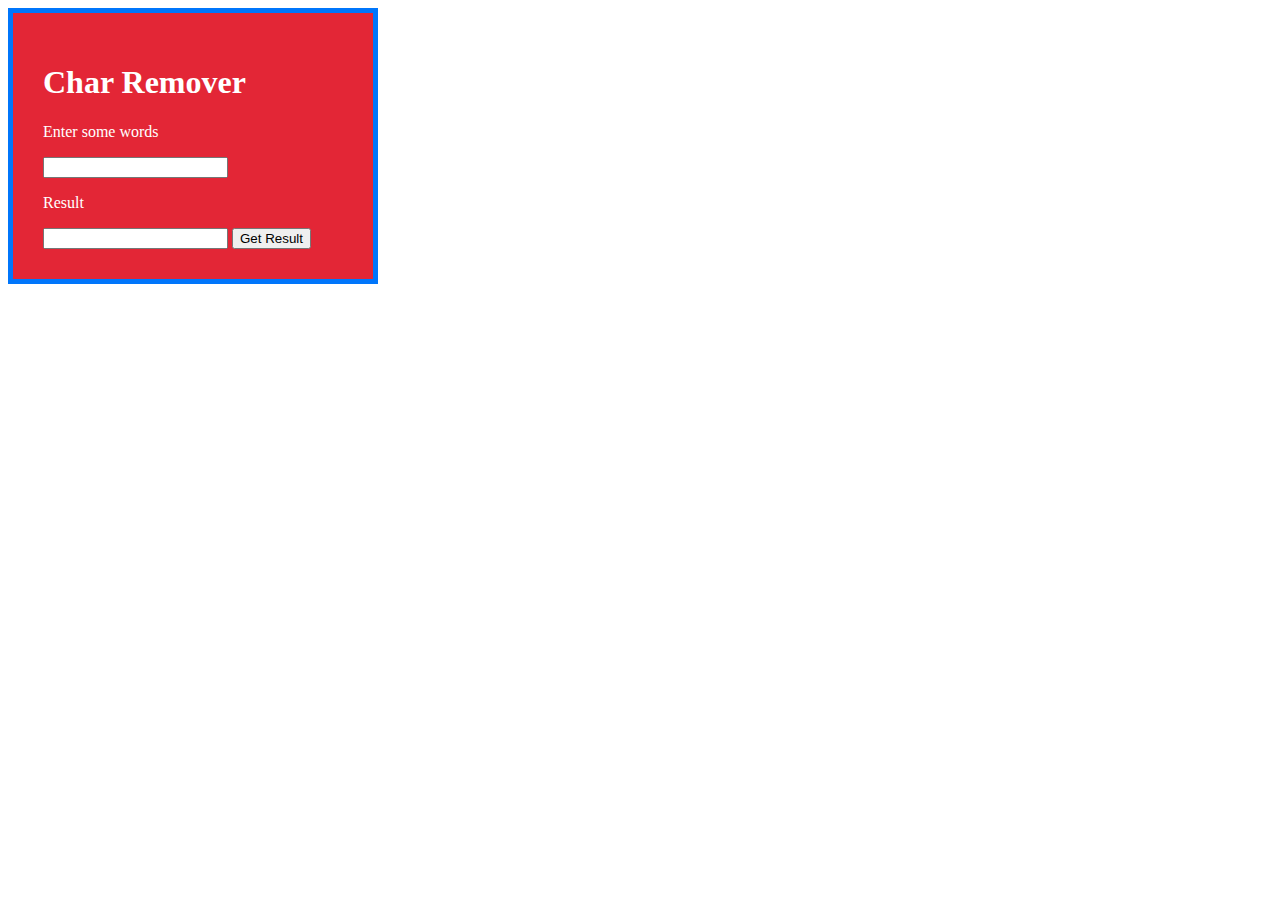
<file: javascript/1/index.html>
<!DOCTYPE html>
<html lang="en">
<head>
    <meta charset="UTF-8">
    <title>Javascripts</title>
    <link rel="stylesheet" href="style.css">
</head>
<body>
	<form class="form" onsubmit="return false">
		<h1>Char Remover</h1>

		<p>Enter some words</p>
		<input type="text" id="input">
		<p>Result</p>
		<input type="text" id="output">
        <button type="submit" onclick="formSubmit()">Get Result</button>
	</form>

    <script src="script.js"></script>
</body>
</html>
</file>
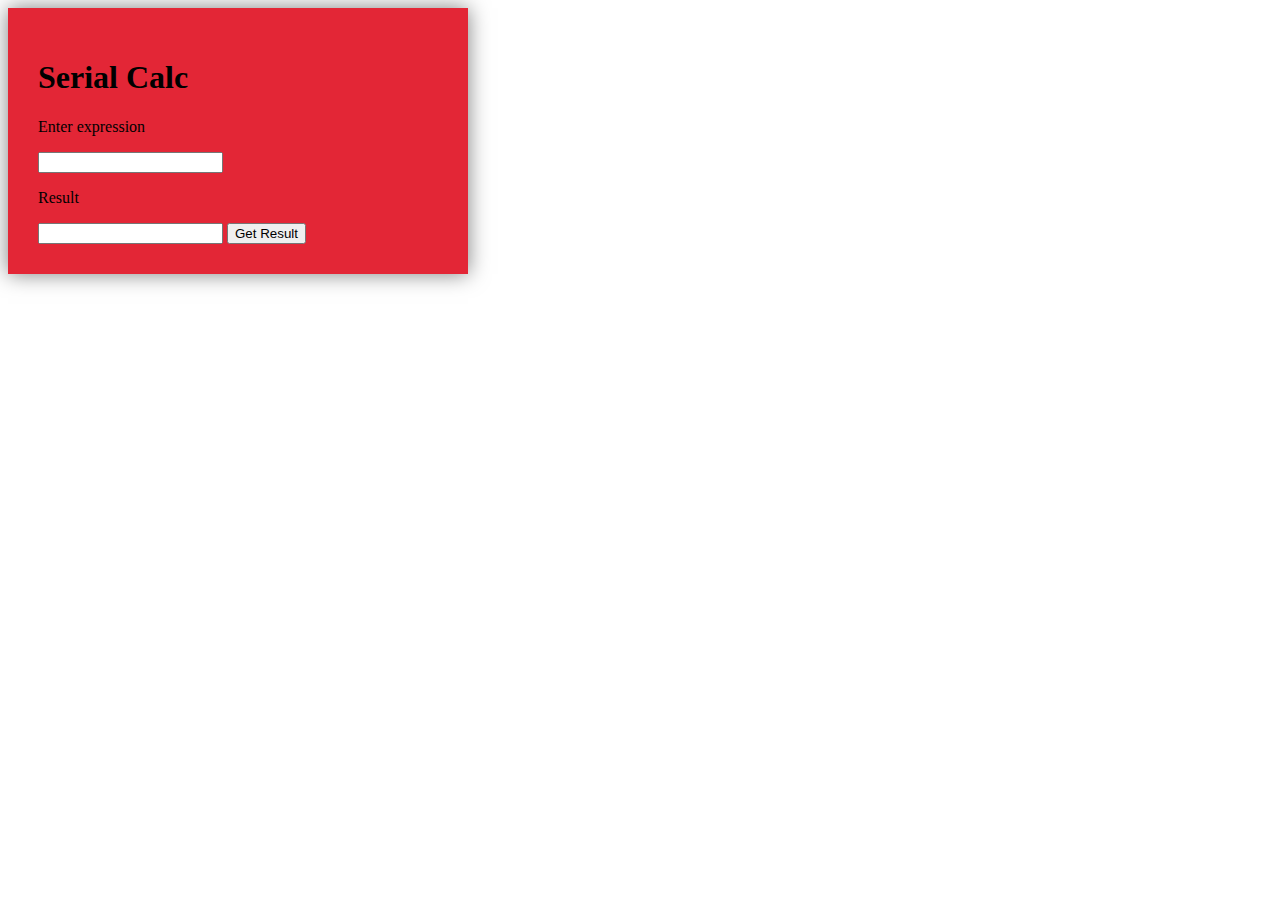
<file: javascript/2/index.html>
<!DOCTYPE html>
<html lang="en">
<head>
    <meta charset="UTF-8">
    <title>Javascripts</title>
    <link rel="stylesheet" href="style.css">
</head>
<body>
    <form class="form" onsubmit="return false">
        <h1>Serial Calc</h1>
        <p>Enter expression</p>
        <input type="text" id="input">
        <p>Result</p>
        <input type="text" id="output">
        <button type="submit" onclick="formSubmit()">Get Result</button>
    </form>

    <script src="script.js"></script>
</body>
</html>
</file>
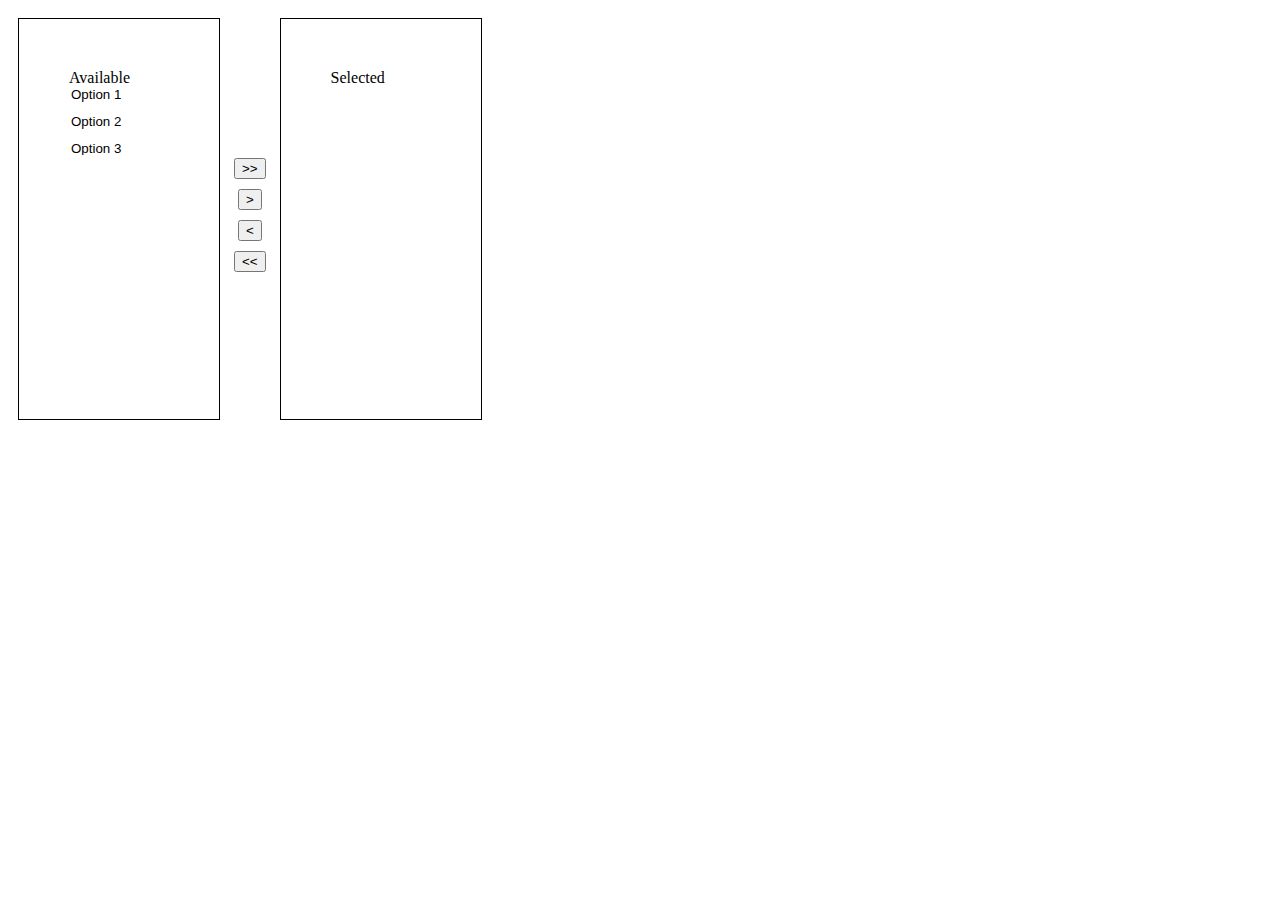
<file: javascript/3/index.html>
<!DOCTYPE html>
<html lang="en">
<head>
    <meta charset="UTF-8">
    <title>Javascriptss</title>
    <link rel="stylesheet" href="style.css">
</head>
<body>
<div class="left-side">
    <label for="left-select">Available</label>
    <select id="left-select" class="select" multiple>
        <option class="item">Option 1</option>
        <option class="item">Option 2</option>
        <option class="item">Option 3</option>
        <option class="item">Option 4</option>
        <option class="item">Option 5</option>
    </select>
</div>
    <div class="button-bar">
        <button id="allItemsToRight">    >> </button>
        <button id="oneItemToRight">   > </button>
        <button id="oneItemToLeft">     < </button>
        <button id="allItemsToLeft">    << </button>
    </div>
<div class="right-side">
    <label for="right-select">Selected</label>
    <select id="right-select" class="select" multiple>
    </select>
</div>
</body>
    <script src="script.js">

    </script>
</body>
</html>
</file>
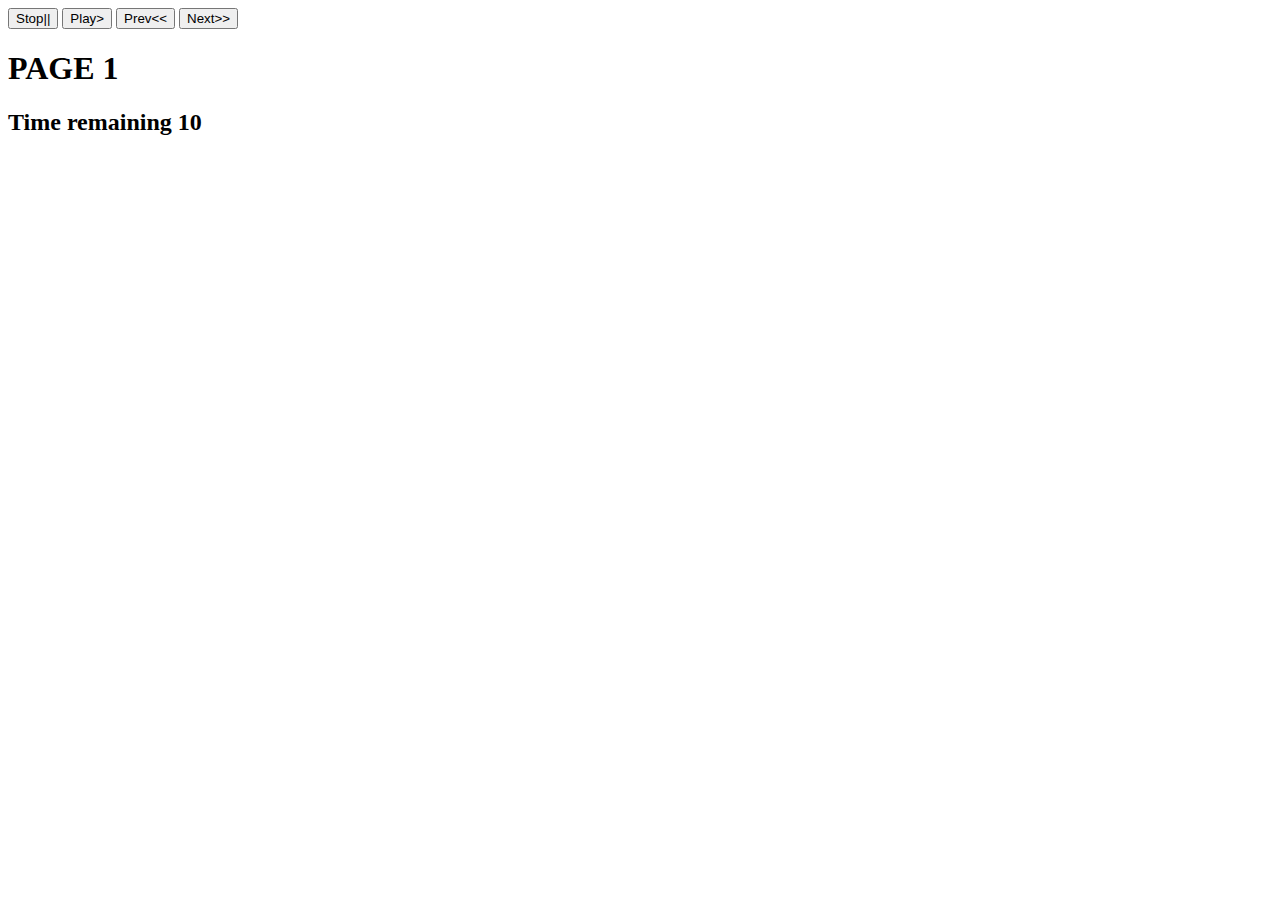
<file: javascript/4/index.html>
<!DOCTYPE html>
<html lang="en">
<head>
    <meta charset="UTF-8">
    <title>Javascripts</title>
    <link rel="stylesheet" href="style.css">
</head>
<body>
<button class="button" onclick="stopSwitcher()">Stop||</button>
<button class="button" onclick="init()">Play></button>
<button class="button" onclick="instantSwitchBackwards()">Prev<<</button>
<button class="button"onclick="instantSwitchForward()">Next>></button>

<h1>PAGE 1</h1>

<div class="time-info">
    <h2 id="remaining-time"></h2>
</div>
    <script src="script.js"></script>
</body>
</html>
</file>
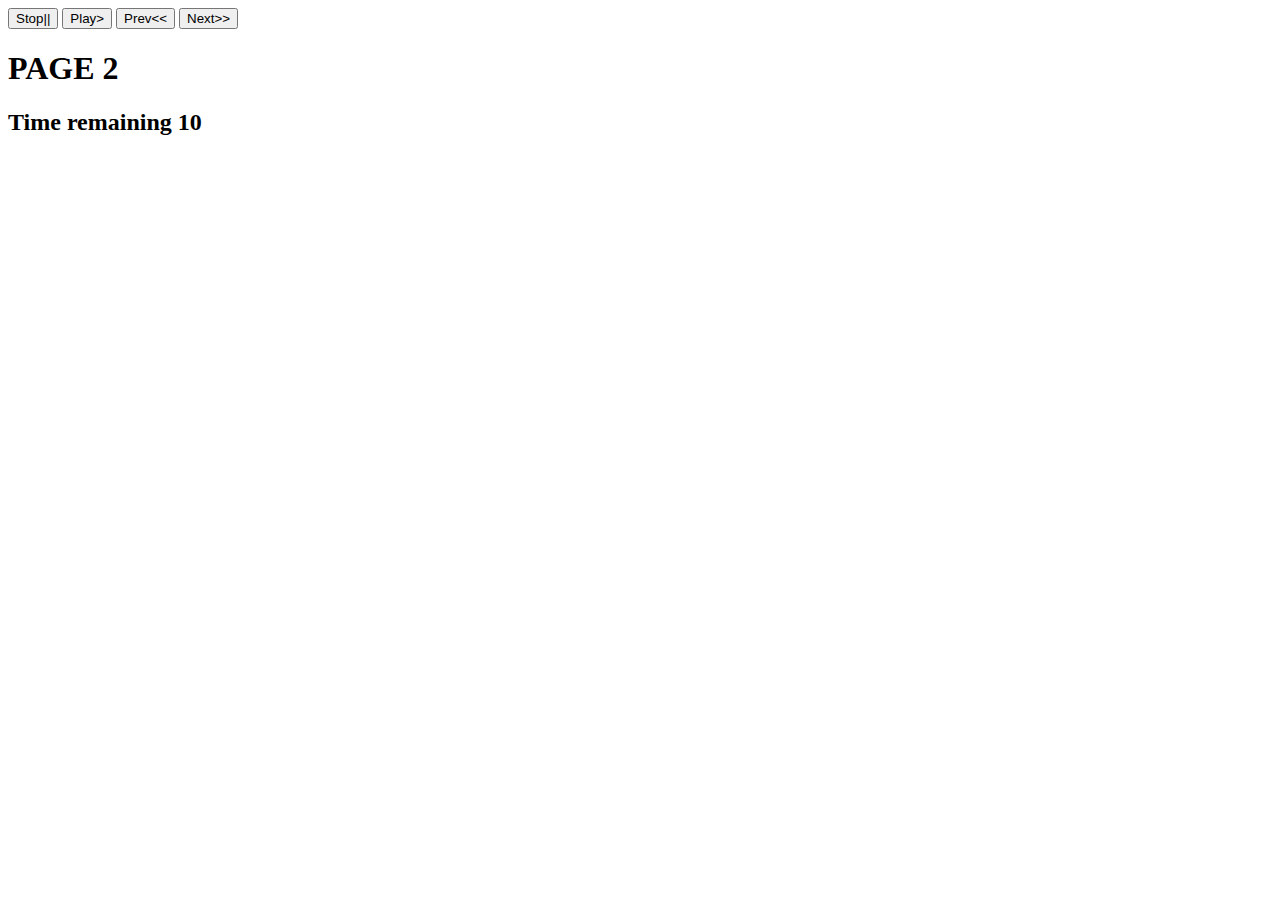
<file: javascript/4/index1.html>
<!DOCTYPE html>
<html lang="en">
<head>
    <meta charset="UTF-8">
    <title>Javascripts</title>
    <link rel="stylesheet" href="style.css">
</head>
<body>
<button class="button" onclick="stopSwitcher()">Stop||</button>
<button class="button" onclick="init()">Play></button>
<button class="button" onclick="instantSwitchBackwards()">Prev<<</button>
<button class="button"onclick="instantSwitchForward()">Next>></button>

<h1>PAGE 2</h1>
<div class="time-info">
    <h2 id="remaining-time"></h2>
</div>
<script src="script.js"></script>
</body>
</html>
</file>
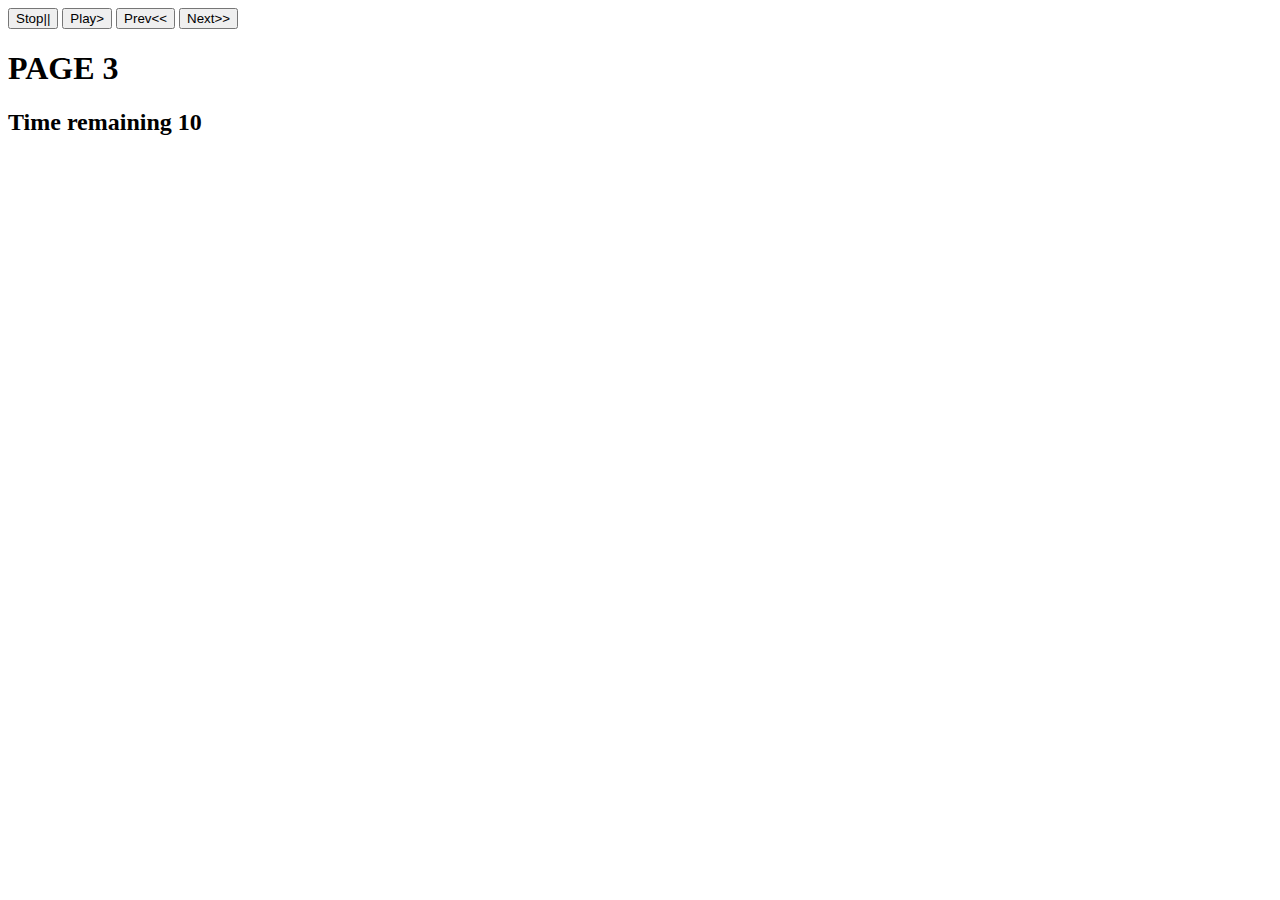
<file: javascript/4/index2.html>
<!DOCTYPE html>
<html lang="en">
<head>
    <meta charset="UTF-8">
    <title>Javascripts</title>
    <link rel="stylesheet" href="style.css">
</head>
<body>
<button class="button" onclick="stopSwitcher()">Stop||</button>
<button class="button" onclick="init()">Play></button>
<button class="button" onclick="instantSwitchBackwards()">Prev<<</button>
<button class="button"onclick="instantSwitchForward()">Next>></button>
<h1>PAGE 3</h1>
<div class="time-info">
    <h2 id="remaining-time"></h2>
</div>
<script src="script.js"></script>
</body>
</html>
</file>
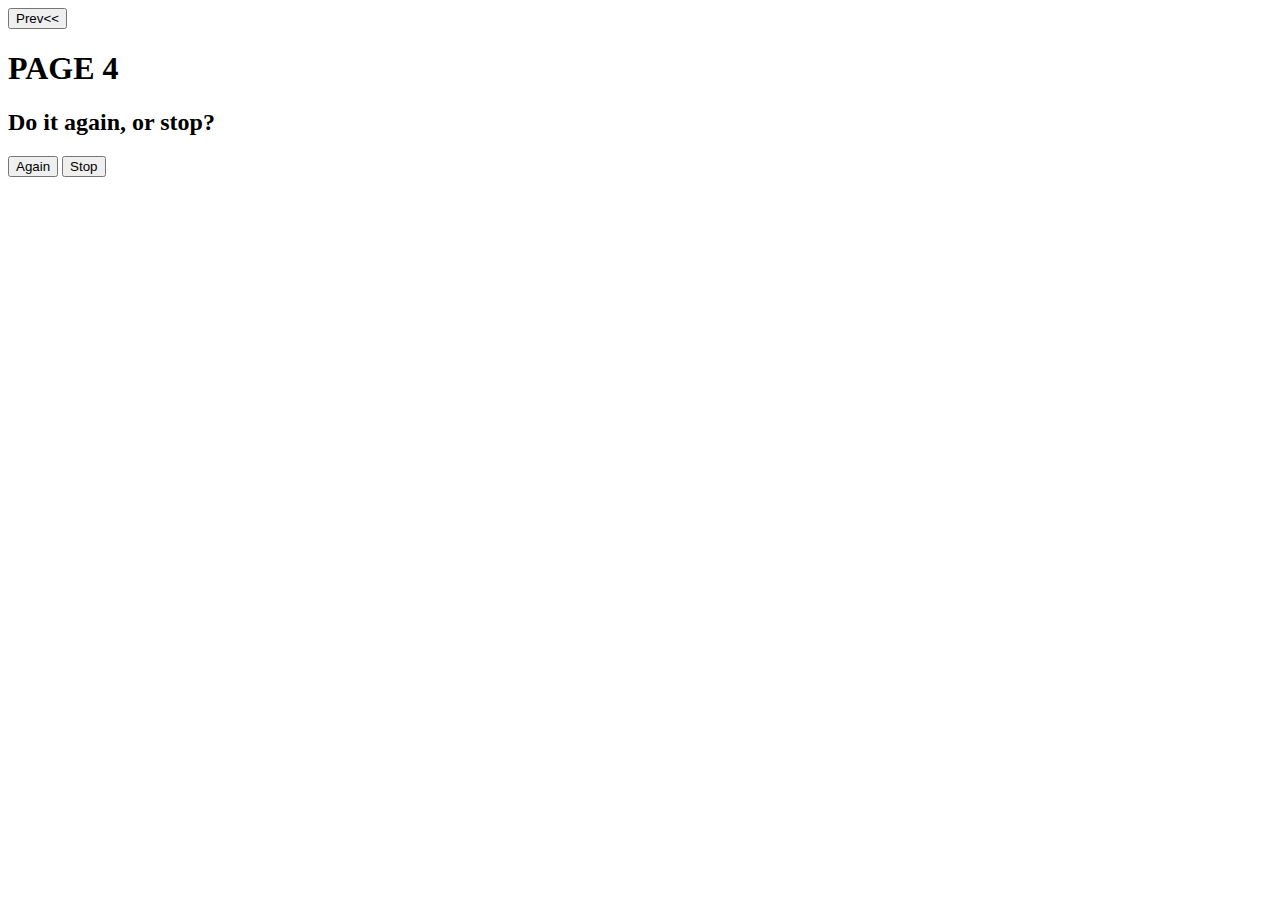
<file: javascript/4/index3.html>
<!DOCTYPE html>
<html lang="en">
<head>
    <meta charset="UTF-8">
    <title>Javascripts</title>
    <link rel="stylesheet" href="style.css">
</head>
<body>
<button class="button" onclick="instantSwitchBackwards()">Prev<<</button>

<h1>PAGE 4</h1>
<div class="question">
    <h2>Do it again, or stop?</h2>
    <button class="question-buttons" onclick="firstPageRedirect()">Again</button>
    <button class="question-buttons" onclick="closeWindow()">Stop</button>
</div>

<script src="script.js"></script>
</body>
</html>
</file>
<file: javascript/1/style.css>
.form{
    background-color: #E32636;
    padding: 30px;
    width: 300px;
    border: 5px solid #0076FB;
    color: white;
    font-family: "Helvetica Neue";
    font-weight: 300;
}
</file>
<file: javascript/2/style.css>
.form{
    background-color: #E32636;
    padding: 30px;
    width: 400px;
    font-family: "Helvetica Neue";
    box-shadow: 0 0 20px rgba(0,0,0,0.5);
}
</file>
<file: javascript/3/style.css>
.left-side, .right-side{
    display: inline-block;
    padding: 50px;
    margin: auto;
    height: 300px;
    vertical-align: top;
    width: 100px;
    border: solid 1px black;
    margin: 10px;
}
.button-bar{
    display: inline-block;
    margin-top: 150px;
}
.select{
    width: 100px;
    border: solid 0 black!important;
}

label{
    display: block;
}

.item{
    margin-bottom: 10px;
}
button{
    display: list-item;
    margin: auto;
    margin-bottom: 10px;
}
</file>
<file: javascript/4/style.css>
.button{
    display: inline-block;
}
</file>
